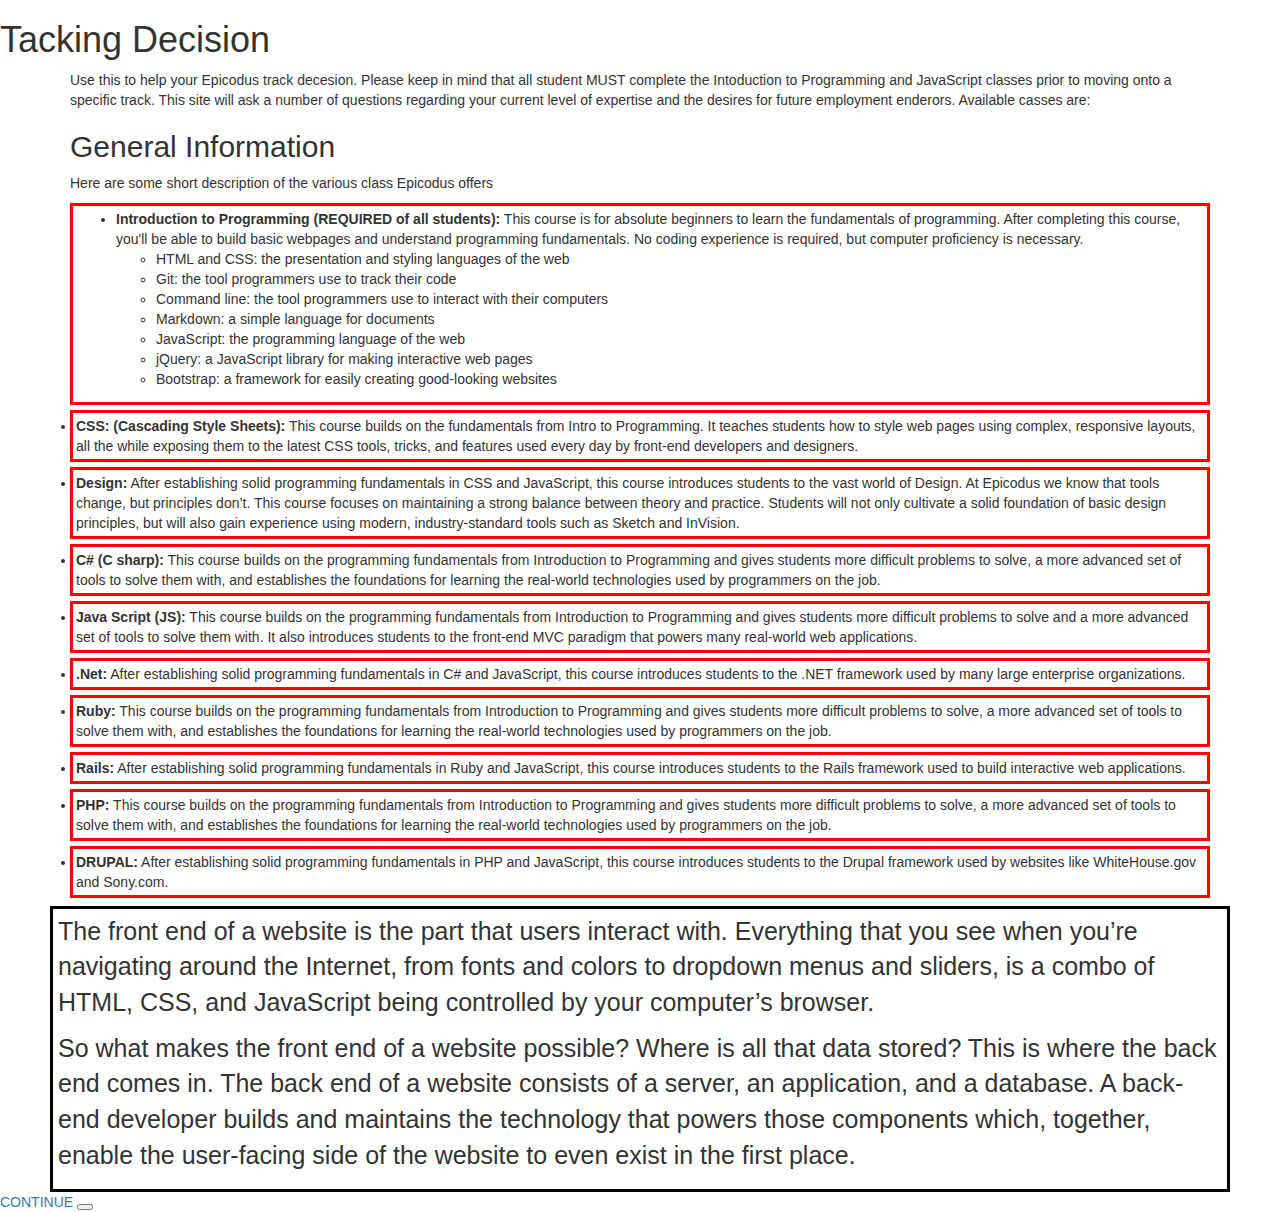
<file: index.html>
<!DOCTYPE html>
<html>
  <head>
    <meta charset="utf-8">
    <link rel="stylesheet" href="css/bootstrap.min.css" media="screen">
    <link rel="stylesheet" href="css/styles.css" media="screen">
    <script src="js/jquery-3.1.1.js" charset="utf-8"></script>
    <script src="js/scripts.js" charset="utf-8"></script>
    <title>Tracking Decesion</title>
  </head>
  <body>
      <h1>Tacking Decision</h1>
    <div class="container" id="initpage">
      <p>Use this to help your Epicodus track decesion.  Please keep in mind that all student MUST complete the Intoduction to Programming and JavaScript classes prior to moving onto a specific track.  This site will ask a number of questions regarding your current level of expertise and the desires for future employment enderors.  Available casses are:
      </p>
      <div class="Initial">
        <h2>General Information</h2>
        <p>Here are some short description of the various class Epicodus offers</p>
        <div class="intro-box">
        <ul>
            <li><strong>Introduction to Programming (REQUIRED of all students):</strong>  This course is for absolute beginners to learn the fundamentals of programming. After completing this course, you'll be able to build basic webpages and understand programming fundamentals. No coding experience is required, but computer proficiency is necessary.</li>
            <ul>
              <li>HTML and CSS: the presentation and styling languages of the web</li>
              <li>Git: the tool programmers use to track their code</li>
              <li>Command line: the tool programmers use to interact with their computers</li>
              <li>Markdown: a simple language for documents</li>
              <li>JavaScript: the programming language of the web</li>
              <li>jQuery: a JavaScript library for making interactive web pages</li>
              <li>Bootstrap: a framework for easily creating good-looking websites</li>
            </ul>
          </div>
          <div class="intro-box">
          <li><strong>CSS: (Cascading Style Sheets):</strong>  This course builds on the fundamentals from Intro to Programming. It teaches students how to style web pages using complex, responsive layouts, all the while exposing them to the latest CSS tools, tricks, and features used every day by front-end developers and designers.</li>
        </div>
        <div class="intro-box">
          <li><strong>Design:</strong>  After establishing solid programming fundamentals in CSS and JavaScript, this course introduces students to the vast world of Design. At Epicodus we know that tools change, but principles don’t. This course focuses on maintaining a strong balance between theory and practice. Students will not only cultivate a solid foundation of basic design principles, but will also gain experience using modern, industry-standard tools such as Sketch and InVision.</li>
        </div>
        <div class="intro-box">
          <li><strong>C# (C sharp):</strong>  This course builds on the programming fundamentals from Introduction to Programming and gives students more difficult problems to solve, a more advanced set of tools to solve them with, and establishes the foundations for learning the real-world technologies used by programmers on the job.</li>
        </div>
        <div class="intro-box">
          <li><strong>Java Script (JS):</strong>  This course builds on the programming fundamentals from Introduction to Programming and gives students more difficult problems to solve and a more advanced set of tools to solve them with. It also introduces students to the front-end MVC paradigm that powers many real-world web applications.</li>
        </div>
        <div class="intro-box">
          <li><strong>.Net:</strong>  After establishing solid programming fundamentals in C# and JavaScript, this course introduces students to the .NET framework used by many large enterprise organizations.</li>
        </div>
        <div class="intro-box">
          <li><strong>Ruby:</strong>  This course builds on the programming fundamentals from Introduction to Programming and gives students more difficult problems to solve, a more advanced set of tools to solve them with, and establishes the foundations for learning the real-world technologies used by programmers on the job.</li>
        </div>
        <div class="intro-box">
          <li><strong>Rails:</strong>  After establishing solid programming fundamentals in Ruby and JavaScript, this course introduces students to the Rails framework used to build interactive web applications.</li>
        </div>
        <div class="intro-box">
          <li><strong>PHP:</strong>  This course builds on the programming fundamentals from Introduction to Programming and gives students more difficult problems to solve, a more advanced set of tools to solve them with, and establishes the foundations for learning the real-world technologies used by programmers on the job.</li>
        </div>
        <div class="intro-box">
          <li><strong>DRUPAL:</strong>  After establishing solid programming fundamentals in PHP and JavaScript, this course introduces students to the Drupal framework used by websites like WhiteHouse.gov and Sony.com.</li>
        </div>
      </div> <!-- .end of intro-boxl -->
    </div>
    <div class="front-back"
        </ul>
          <p>The front end of a website is the part that users interact with. Everything that you see when you’re navigating around the Internet, from fonts and colors to dropdown menus and sliders, is a combo of HTML, CSS, and JavaScript being controlled by your computer’s browser.</p>
          <p>So what makes the front end of a website possible? Where is all that data stored? This is where the back end comes in. The back end of a website consists of a server, an application, and a database. A back-end developer builds and maintains the technology that powers those components which, together, enable the user-facing side of the website to even exist in the first place.</p>
    </div> <!-- .Initial -->
        <div>
        <a hfef="page2.html"> CONTINUE
        <button type="continue"></a>
        </div>
      </div> <!-- .container -->
  </body>
</html>
</file>
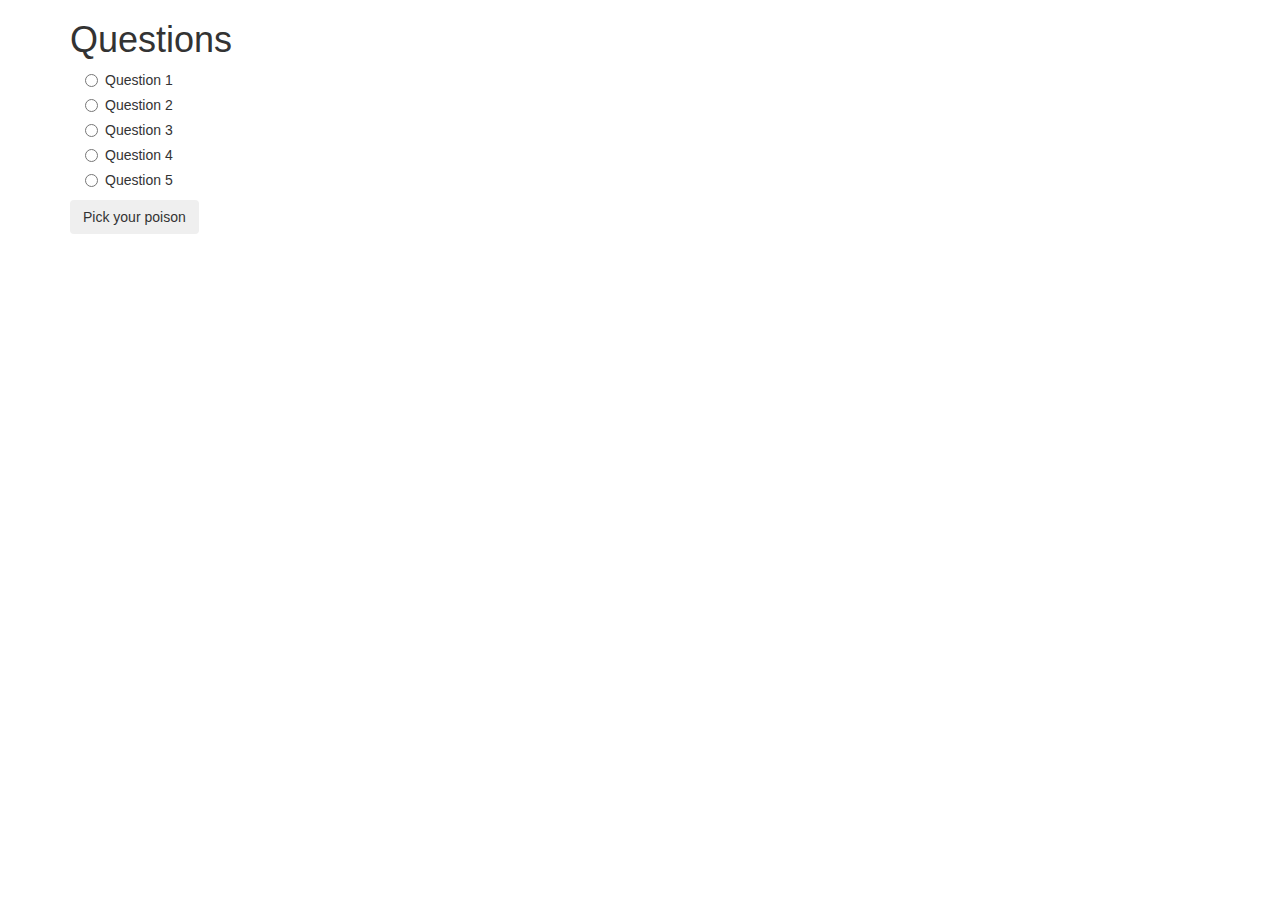
<file: page2.html>
<!DOCTYPE html>
<html>
  <head>
    <meta charset="utf-8">
    <link rel="stylesheet" href="css/bootstrap.min.css" media="screen">
    <link rel="stylesheet" href="css/styles.css" media="screen">
    <script src="js/jquery-3.1.1.js" charset="utf-8"></script>
    <script src="js/scripts.js" charset="utf-8"></script>
    <title>Tracking Decesion</title>
  </head>
  <body>
    <div class="container" id="page2">
      <h1>Questions</h1>
      <form id="select">
        <div class="document">
          <!--<label for="questions">Questions</label> -->
          <div class="radio">
            <label>
              <input type="radio" name="questions" value="Based on your response, your suggested track consists of Ruby/Rails">
              Question 1
            </label>
          </div>

        <div class="radio">
            <label>
              <input type="radio" name="questions" value="Based on your response, your suggested track consists of PHP/Drupal">
              Question 2
            </label>
        </div>

        <div class="radio">
          <label>
            <input type="radio" name="questions" value="Based on your response, your suggested track consists of Java/Android">
            Question 3
          </label>
        </div>

        <div class="radio">
          <label>
            <input type="radio" name="questions" value="Based on your response, your suggested track consists of CSS/Design">
            Question 4
          </label>
        </div>

        <div class="radio">
          <label>
            <input type="radio" name="questions" value="Based on your response, your suggested track consists of C#/.NET">
            Question 5
          </label>
        </div>
        <button type="submit" class="btn">Pick your poison</button>
      </form>
    </div>  <!--end of form "blanks"-->
    </div> <!--end of container-->
  </body>
</html>
</file>
<file: css/styles.css>
#no {
  background-color: red;
  color: #fff;
  font-family: monospace;
  font-weight: bold;
  font-size: 20px;
  width: 100px;
}

#yes {
  background-color: green;
  color: #fff;
  font-family: monospace;
  font-weight: bold;
  font-size: 20px;
  width: 100px;
}

.intro-box{
  border: 3px solid red;
  margin-top: 5px;
  padding: 3px;
}

.front-back{
  border: 3px solid black;
  font-size: 25px;
  margin-top: 8px;
  margin-left: 50px;
  margin-right: 50px;
  padding: 5px;}

.panel-heading {
  text-align: center;
}

.panel-body {
  text-align: center;
}

#buttons {
  padding: 5px auto;
}
#sorry {
  display: none;
}

#webpage {
  display: none;
}

.radio {
  margin-top: 0;
  padding-left: 15px;
}

#name {
  width: 300px;
}

#age {
  width: 100px;
}

#polPref {
  width: 300px;
}

#submitter {
  margin-top: 30px;
}
</file>
